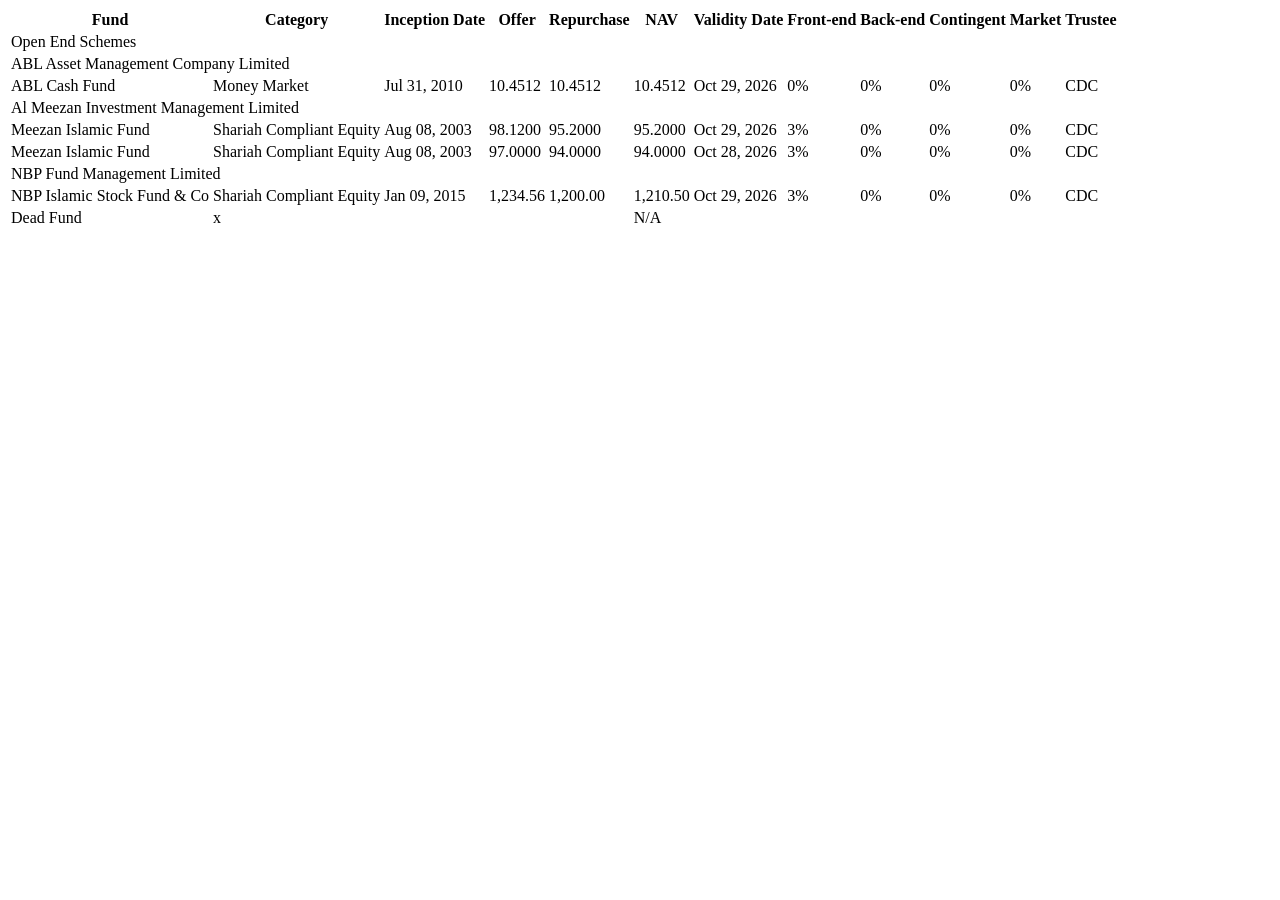
<file: tests/fixtures/mufap_sample.html>
<html><body><table class="table"><thead><tr><th>Fund</th><th>Category</th><th>Inception Date</th><th>Offer</th><th>Repurchase</th><th>NAV</th><th>Validity Date</th><th>Front-end</th><th>Back-end</th><th>Contingent</th><th>Market</th><th>Trustee</th></tr></thead>
<tbody>
<tr><td colspan="12">Open End Schemes</td></tr>
<tr><td colspan="12">ABL Asset Management Company Limited</td></tr>
<tr><td>ABL Cash Fund</td><td>Money Market</td><td>Jul 31, 2010</td><td>10.4512</td><td>10.4512</td><td>10.4512</td><td>Oct 29, 2026</td><td>0%</td><td>0%</td><td>0%</td><td>0%</td><td>CDC</td></tr>
<tr><td colspan="12">Al Meezan Investment Management Limited</td></tr>
<tr><td>Meezan Islamic Fund</td><td>Shariah Compliant Equity</td><td>Aug 08, 2003</td><td>98.1200</td><td>95.2000</td><td>95.2000</td><td>Oct 29, 2026</td><td>3%</td><td>0%</td><td>0%</td><td>0%</td><td>CDC</td></tr>
<tr><td>Meezan Islamic Fund</td><td>Shariah Compliant Equity</td><td>Aug 08, 2003</td><td>97.0000</td><td>94.0000</td><td>94.0000</td><td>Oct 28, 2026</td><td>3%</td><td>0%</td><td>0%</td><td>0%</td><td>CDC</td></tr>
<tr><td colspan="12">NBP Fund Management Limited</td></tr>
<tr><td>NBP Islamic Stock Fund &amp; Co</td><td>Shariah Compliant Equity</td><td>Jan 09, 2015</td><td>1,234.56</td><td>1,200.00</td><td>1,210.50</td><td>Oct 29, 2026</td><td>3%</td><td>0%</td><td>0%</td><td>0%</td><td>CDC</td></tr>
<tr><td>Dead Fund</td><td>x</td><td></td><td></td><td></td><td>N/A</td><td></td><td></td><td></td><td></td><td></td><td></td></tr>
</tbody></table></body></html>
</file>
